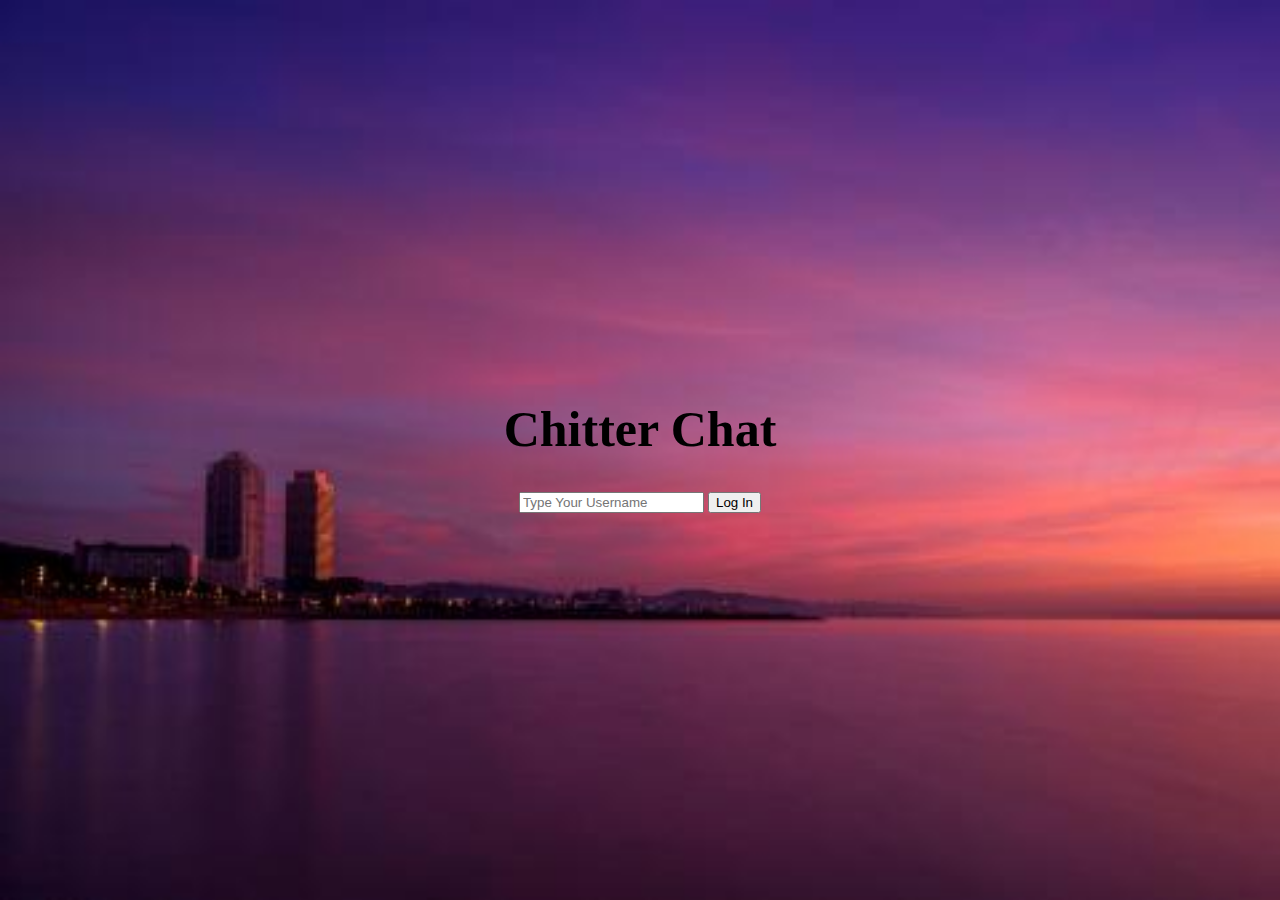
<file: index.html>
<html>
  <head>
  <link rel="stylesheet" type="text/css" href="Kwitter.css">
  <script src="Kwitter.js"></script>
</head>
    <body>
      <center>
      <title>Chitter Chat</title>
      <h1>Chitter Chat</h1>

       <input type="text" id="user_name" class="form-control" placeholder="Type Your Username">
       <button id="login_button" class="btn btn-success" onclick="logIn()">Log In</button>
       
      </center>
       
  

</body>
</html>
</file>
<file: Kwitter.css>
body
{
  background-image: url("barcelona-morning-sky.jpg");
  background-size: cover;
  margin-top: 400px;
}
h1{
  font-size: 50px;
}
</file>
